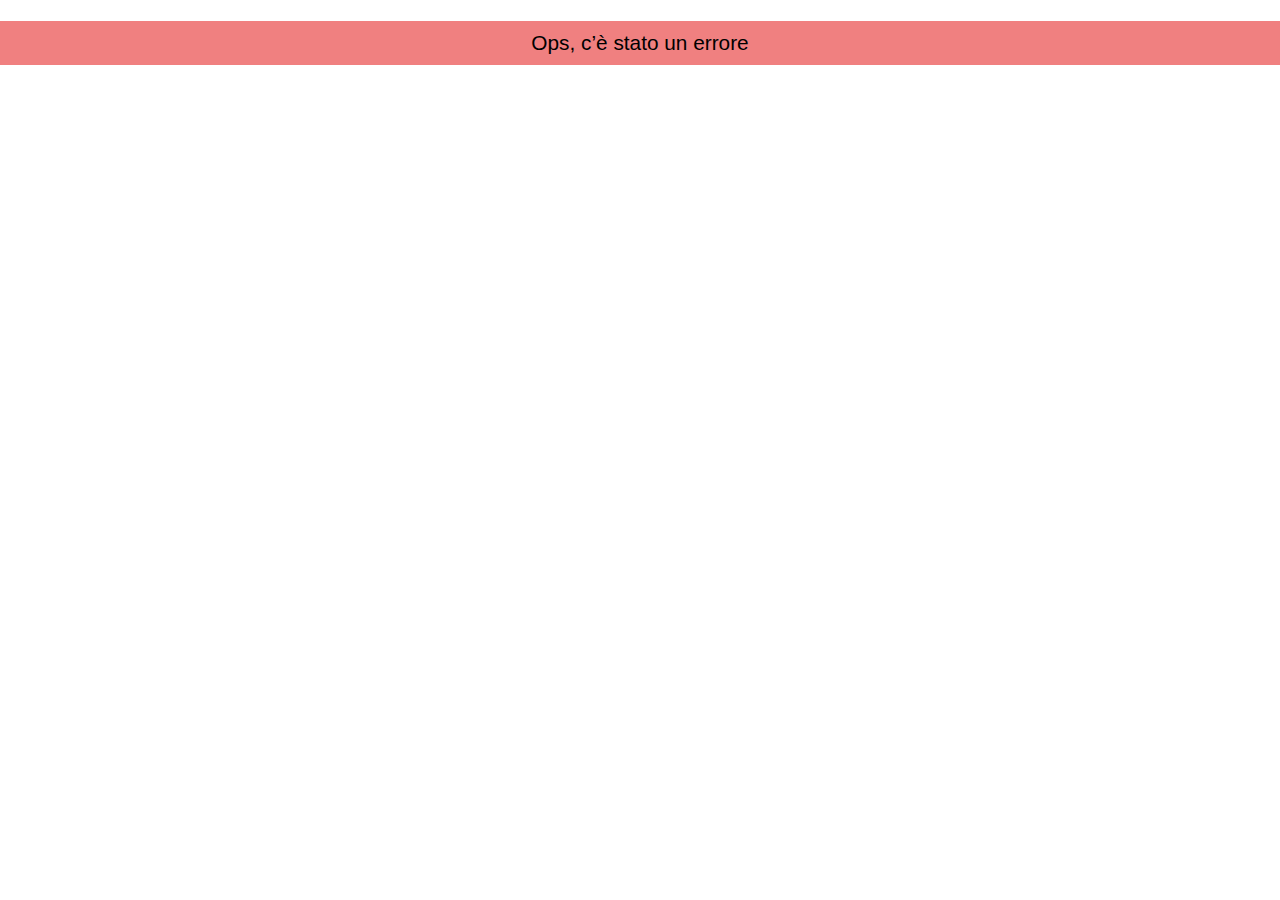
<file: es1/index.html>
<!DOCTYPE html>
<html lang="en">
<head>
  <meta charset="UTF-8">
  <meta http-equiv="X-UA-Compatible" content="IE=edge">
  <meta name="viewport" content="width=device-width, initial-scale=1.0">
  <title>Esercitazione 08-02-21</title>
  <link rel="stylesheet" href="./style.css">
</head>
<body>
  <div class="banner invisibleBanner">
    <p>Ops, c’è stato un errore</p>
  </div>
  <script src="./script.js"></script>
</body>
</html>
</file>
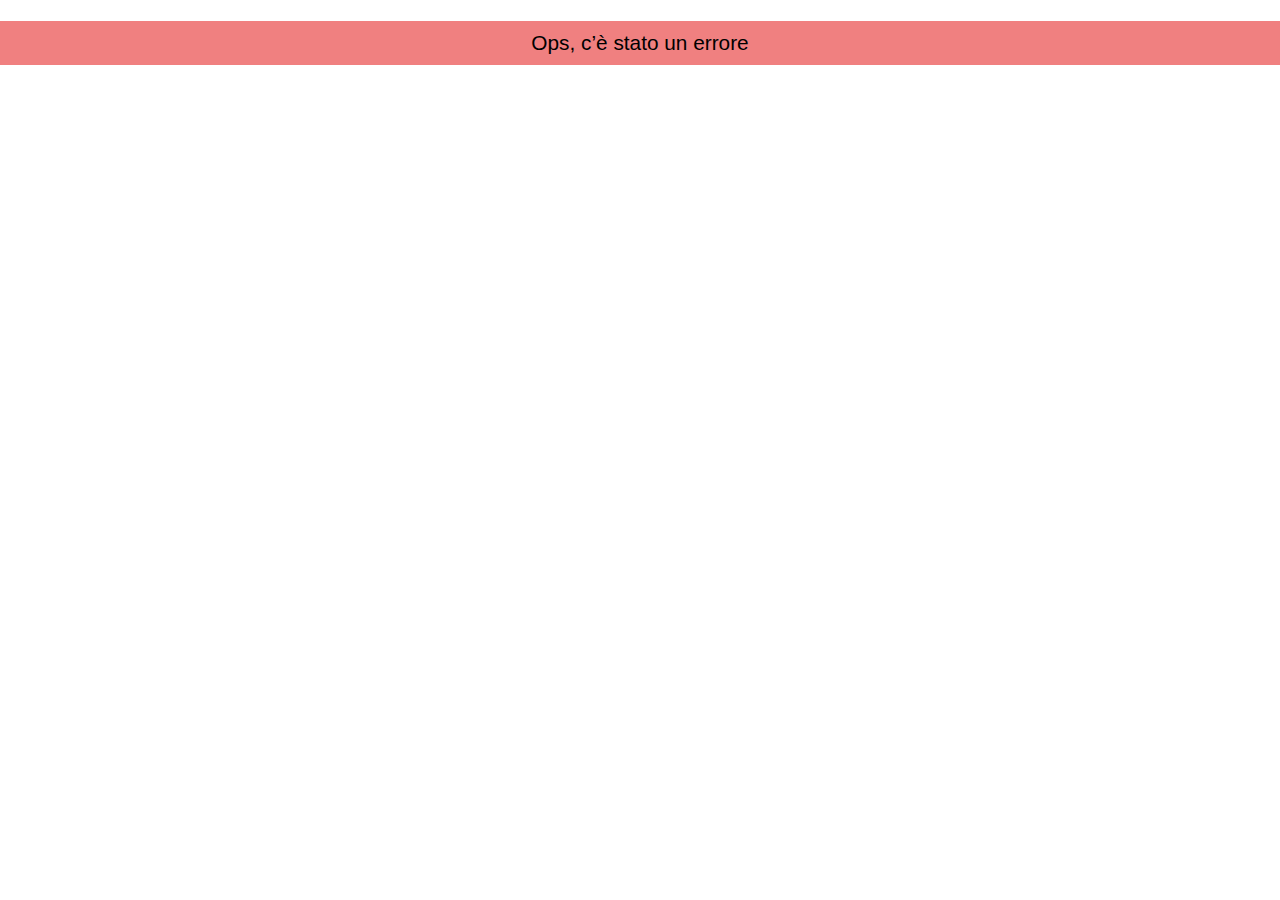
<file: es2/index.html>
<!DOCTYPE html>
<html lang="en">
<head>
  <meta charset="UTF-8">
  <meta http-equiv="X-UA-Compatible" content="IE=edge">
  <meta name="viewport" content="width=device-width, initial-scale=1.0">
  <title>Esercitazione 08-02-21</title>
  <link rel="stylesheet" href="./style.css">
</head>
<body>
  
  <div class="banner invisibleBanner">
    <p>Ops, c’è stato un errore</p>
  </div>
  <script src="./script.js"></script>
</body>
</html>
</file>
<file: es1/style.css>
body {
  margin: 0;
  padding: 0;
}

.banner{
  width: 100%;
  height: auto;
  background: lightcoral;
}

.banner p {
  padding: 10px;
  font-size: 1.3rem;
  font-family: Arial, sans-serif;
  text-align: center;
}

.invisibleBanner {
  display: none;
}
</file>
<file: es2/style.css>
body {
  margin: 0;
  padding: 0;
}

.banner{
  width: 100%;
  height: auto;
  background: lightcoral;
}

.banner p {
  padding: 10px;
  font-size: 1.3rem;
  font-family: Arial, sans-serif;
  text-align: center;
}

.invisibleBanner {
  display: none;
}
</file>
